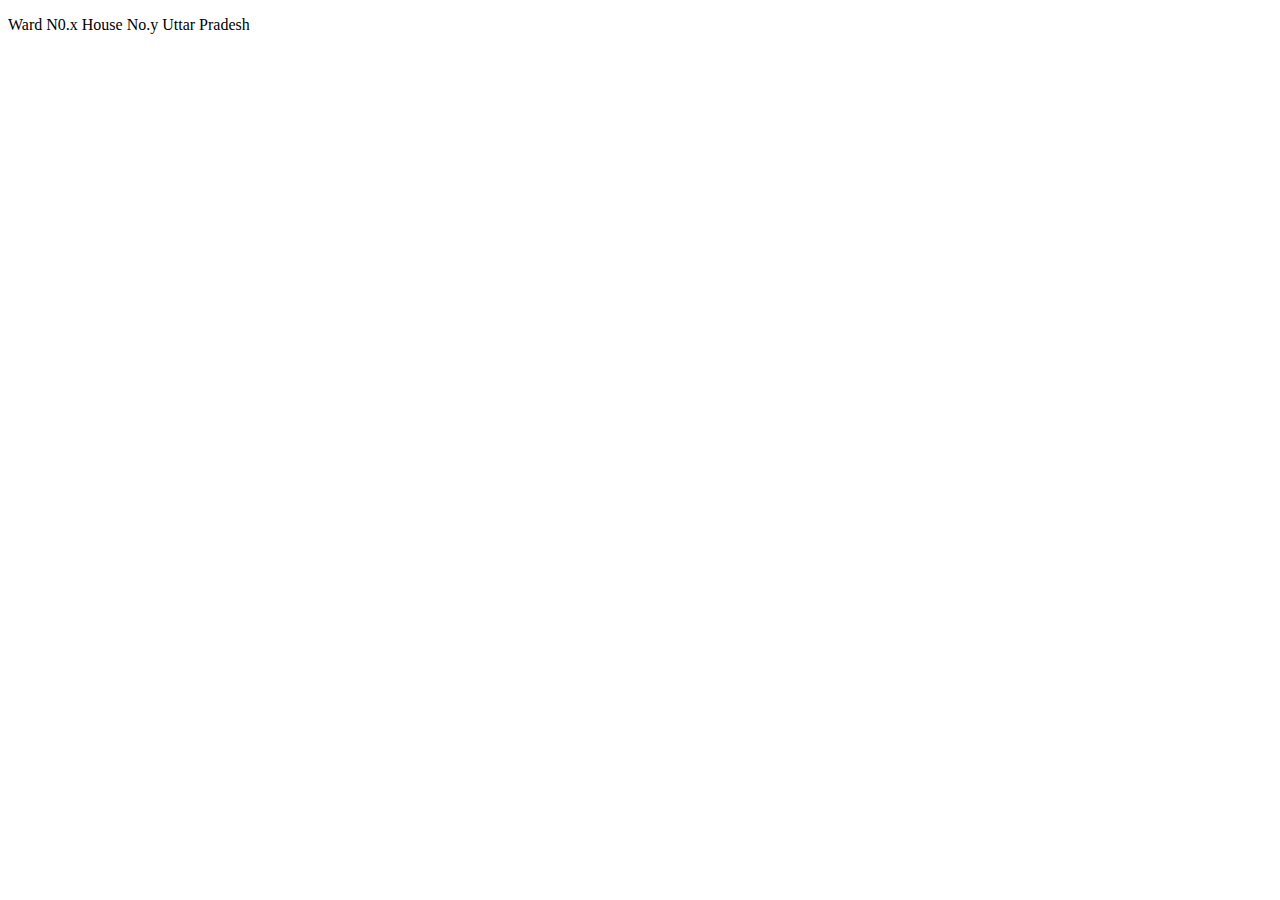
<file: address.html>
<!DOCTYPE html>
<html lang="en">
<head>
    <meta charset="UTF-8">
    <meta http-equiv="X-UA-Compatible" content="IE=edge">
    <meta name="viewport" content="width=device-width, initial-scale=1.0">
    <title>Document</title>
</head>
<body>
    <P>Ward N0.x House No.y Uttar Pradesh</P>
</body>
</html>
</file>
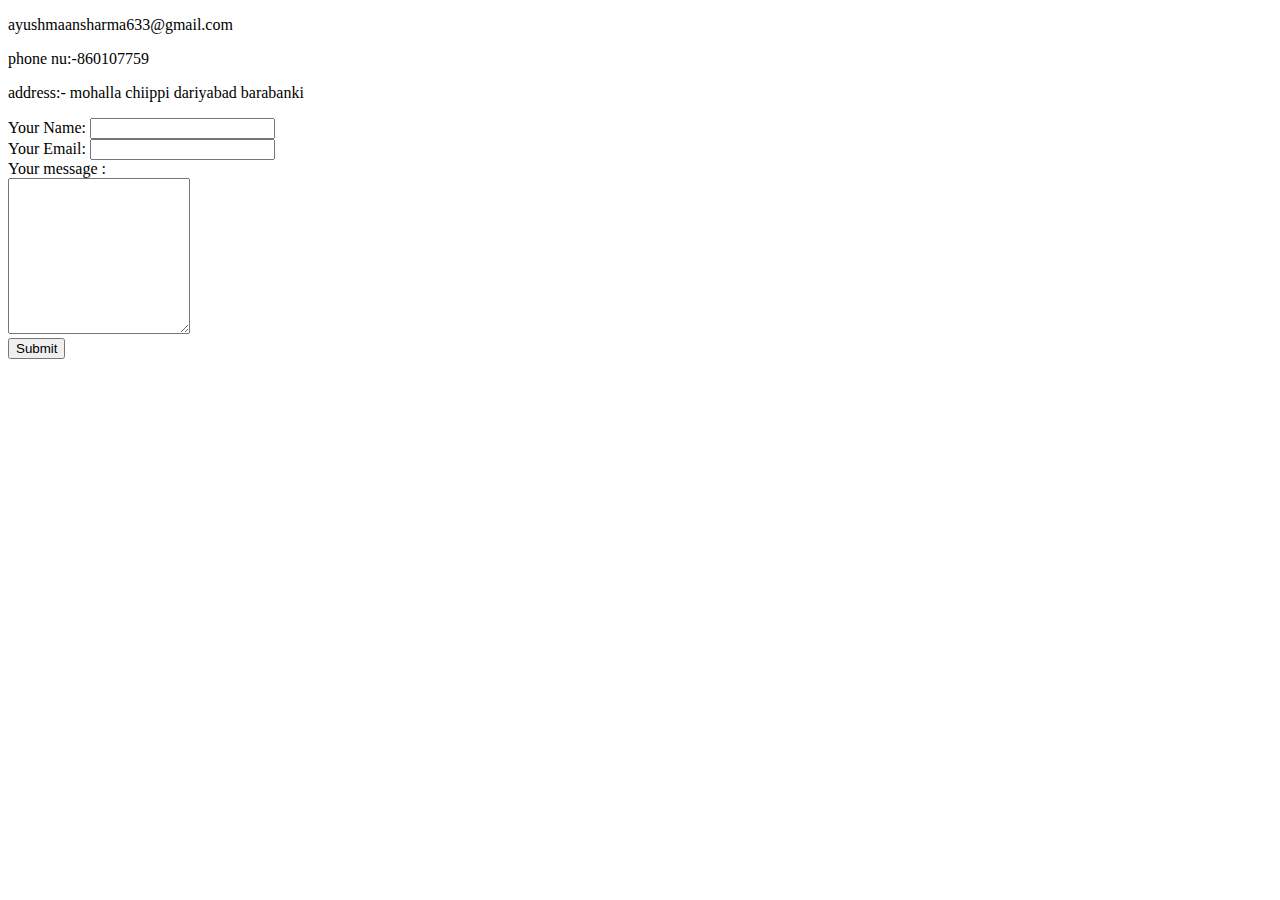
<file: contact.html>
<!DOCTYPE html>
<html lang="en">
<head>
    <meta charset="UTF-8">
    <meta http-equiv="X-UA-Compatible" content="IE=edge">
    <meta name="viewport" content="width=device-width, initial-scale=1.0">
    <title>contact me:</title>
</head>
<body>
    
    <p>ayushmaansharma633@gmail.com</p>
    <p>phone nu:-860107759</p>
    <p>address:- mohalla chiippi dariyabad barabanki</p>


    <form class="" action="mailto:dabakara21roham@gmail.com">
     <label>Your Name:</label>
     <input type="text"><br>
     <label>Your Email:</label>
        <input type="email"><br>
        <label>Your message :</label><br>
        <textarea name="name" rows="10" cols="20"></textarea><br>
      <input type="submit">
    </form>
    
</body>
</html>
</file>
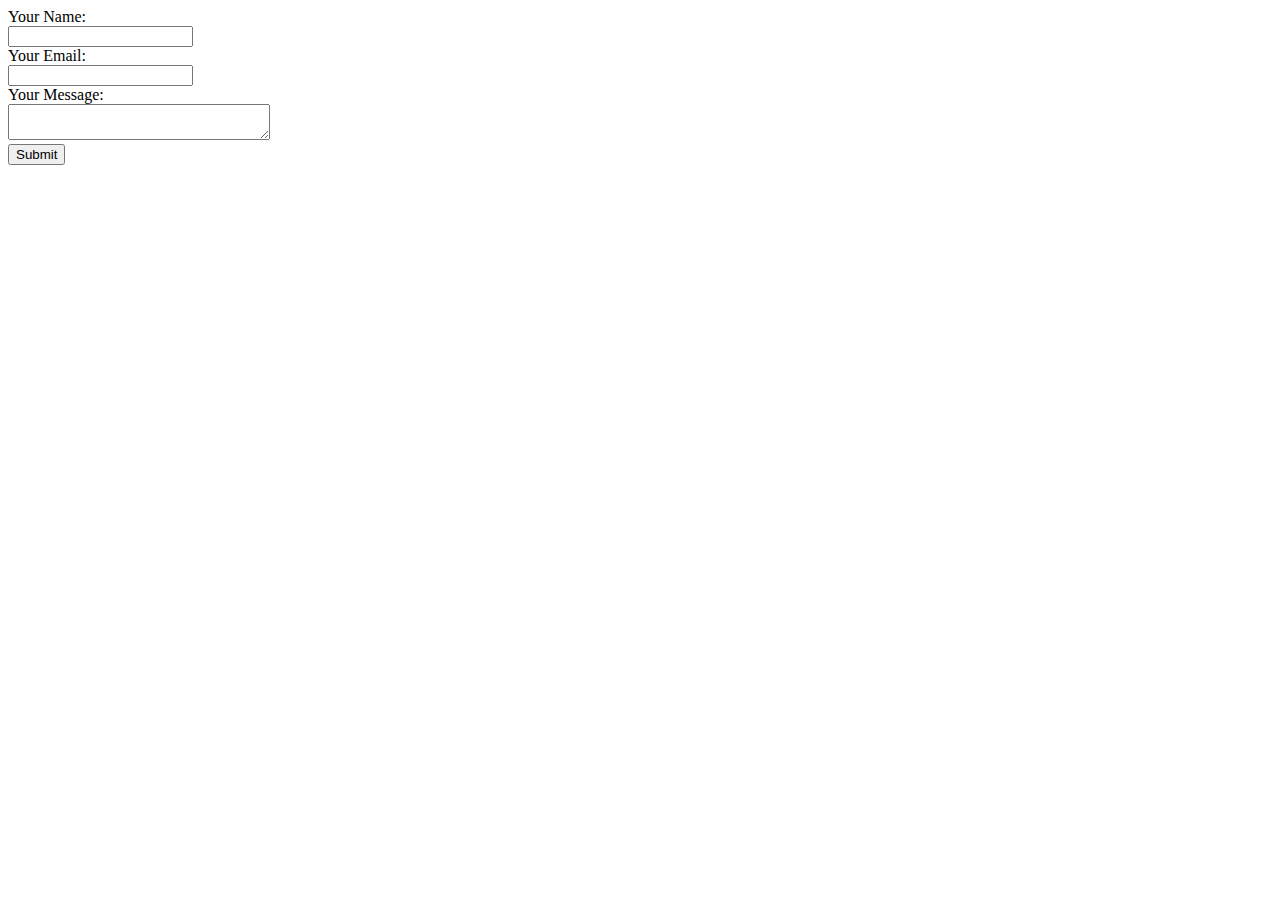
<file: email.html>
<!DOCTYPE html>
<html lang="en">
<head>
    <meta charset="UTF-8">
    <meta http-equiv="X-UA-Compatible" content="IE=edge">
    <meta name="viewport" content="width=device-width, initial-scale=1.0">
    <title>Document</title>
</head>
<body>
    <form action="mailto:dabakara21rohan@gmail.com" method="post" enctype="text/plain">
        <label>Your Name:</label><br>
        <input type="text" name="yourname"><br>
        <label>Your Email:</label><br>
        <input type="email" name="youremail"><br>
        <label>Your Message:</label><br>
        <textarea name="yourmessage" row="20" cols="30"></textarea><br>
        <input type="submit"> 
    </form>
</body>
</html>
</file>
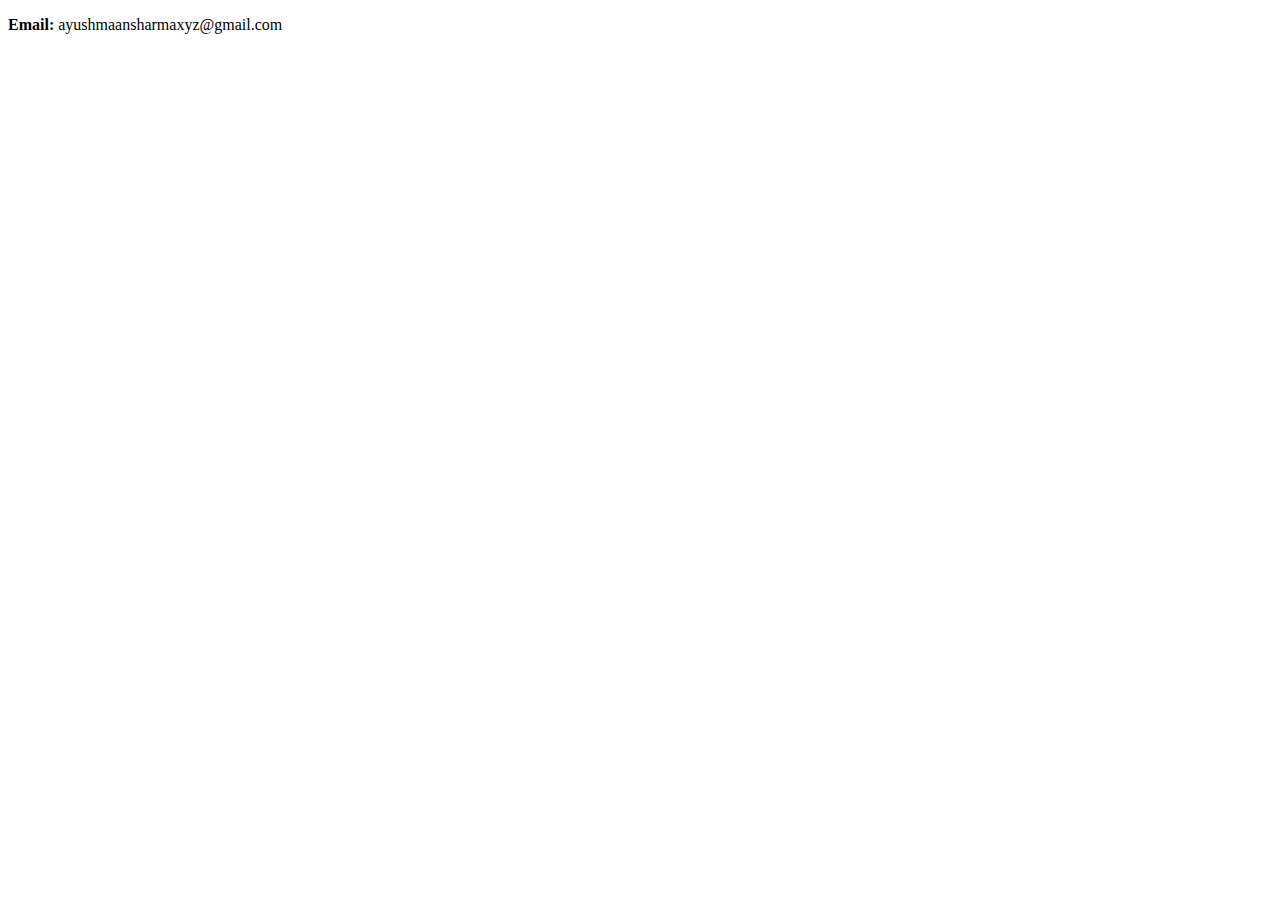
<file: emailaddress.html>
<!DOCTYPE html>
<html lang="en">
<head>
    <meta charset="UTF-8">
    <meta http-equiv="X-UA-Compatible" content="IE=edge">
    <meta name="viewport" content="width=device-width, initial-scale=1.0">
    <title>Document</title>
</head>
<body>
    <p><strong>Email:</strong> ayushmaansharmaxyz@gmail.com</p>
</body>
</html>
</file>
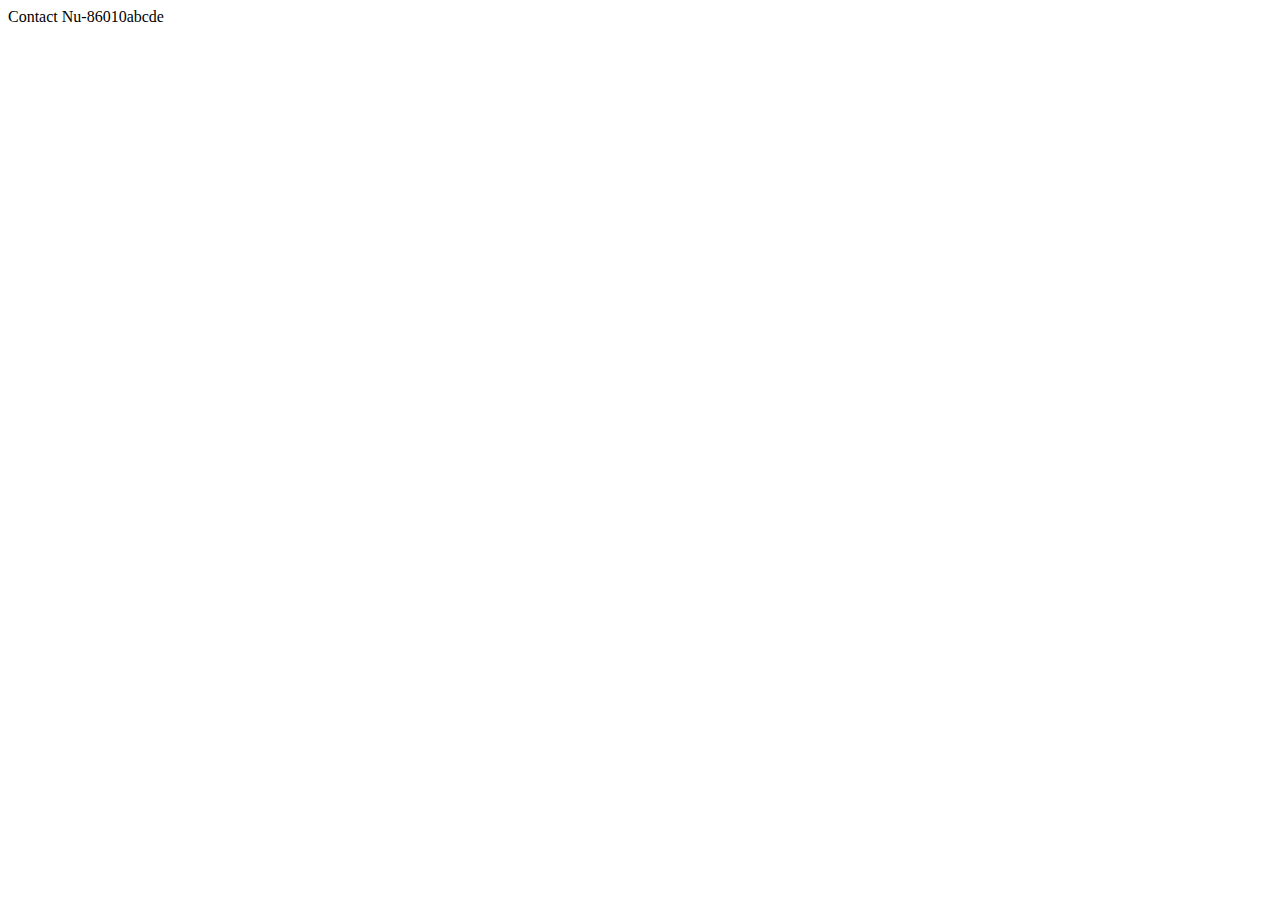
<file: phone.html>
<!DOCTYPE html>
<html lang="en">
<head>
    <meta charset="UTF-8">
    <meta http-equiv="X-UA-Compatible" content="IE=edge">
    <meta name="viewport" content="width=device-width, initial-scale=1.0">
    <title>Document</title>
</head>
<body>
    Contact Nu-86010abcde
</body>
</html>
</file>
